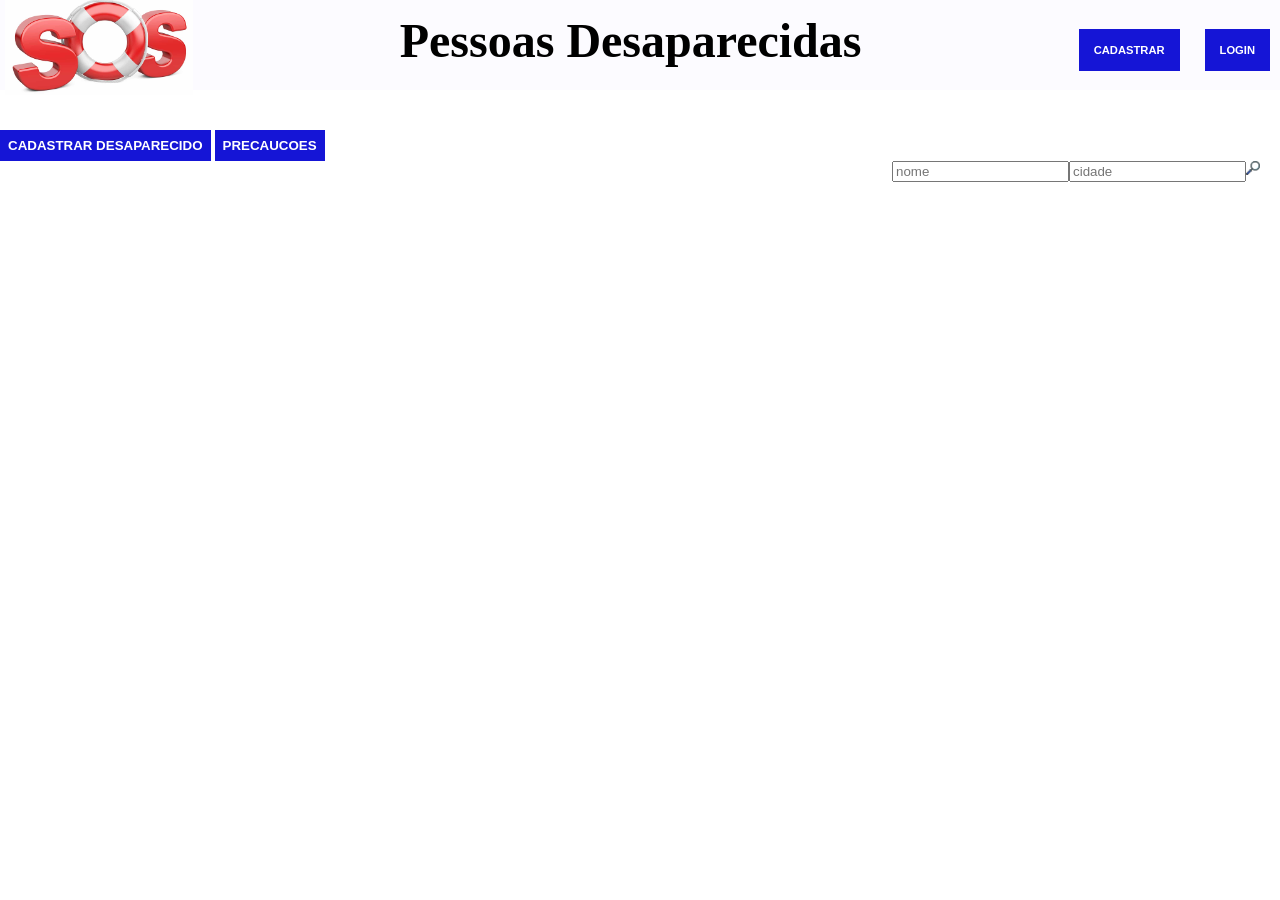
<file: src/HOME-PAGE/index.html>
<!DOCTYPE html>
<html lang="en">
<head>
    <meta charset="UTF-8">
    <meta http-equiv="X-UA-Compatible" content="IE=edge">
    <meta name="viewport" content="width=device-width, initial-scale=1.0">
    <link rel="stylesheet" href="style.css">
    <title>SOS - Pessoas Desaparecidas</title>
</head>
<body>
    <div class="cabecalho">
    <img src="../IMG/sos.jpg" alt="" height="100" id="imagem">
    <div id="title">
        <h1>Pessoas Desaparecidas</h1>
    </div>
    <div id="logins" style="display: flex; justify-content: flex-end; align-items: end;">
        <button class="login">CADASTRAR</button>
        <button class="login">LOGIN</button> 
    </div>
    </div>

    <div id="escolher">
        <button class="opcoes">CADASTRAR DESAPARECIDO</button>
        <button class="opcoes">PRECAUCOES</button>
        <div id="filtrando" style="display: flex; justify-content: flex-end;">
            <input type="text" name="nome" class="filtro" placeholder="nome">
            <input type="text" name="cidade" class="filtro" placeholder="cidade">
            <a href="#" id="buscar"><img src="../IMG/lupa.png" alt="" height="14"></a>
        </div>
    </div>
</body>
</html>
</file>
<file: src/HOME-PAGE/style.css>
body{
    margin: 0;
}

.cabecalho{
    display: flex;
    align-items: center;
    justify-content: space-between;
    padding: 5px;
    height: 80px;
    background-color: #fcfbff;
    width: 100%;
    margin-bottom: 25px;
}

.login{
    font-family: Arial, Helvetica, sans-serif;
    margin: 20px 15px 10px 10px;
    padding: 15px;
    font-size: 0.7rem;
    font-weight: bolder;
    background-color:rgb(21, 21, 214);
    color: white;
    border: none;
}

.login:hover{
    background-color: rgb(6, 6, 88);
    color: white;
    font-size: 0.8rem;
}


#title{
    padding-bottom: 40px;
    display: flex;
    align-items: center;
    justify-content: center;
    text-align: center;
    font-size: 1.5rem;
    font-weight: bolder;
    margin-top: 30px;
}

.escolher{
        display: flex;
        align-items: center;
        justify-content: space-between;
        padding: 5px;
        background-color: #fcfbff;
}

#filtrando{
    margin-right: 20px;
    ;
}

.opcoes{
    font-family: Arial, Helvetica, sans-serif;
    margin-top: 15px;
    padding: 8px;
    font-weight: bolder;
    background-color:rgb(21, 21, 214);
    color: white;
    border: none;
}

.opcoes:hover{
    background-color: rgb(6, 6, 88);
    color: white;
    font-size: 0.8rem;
}
</file>
